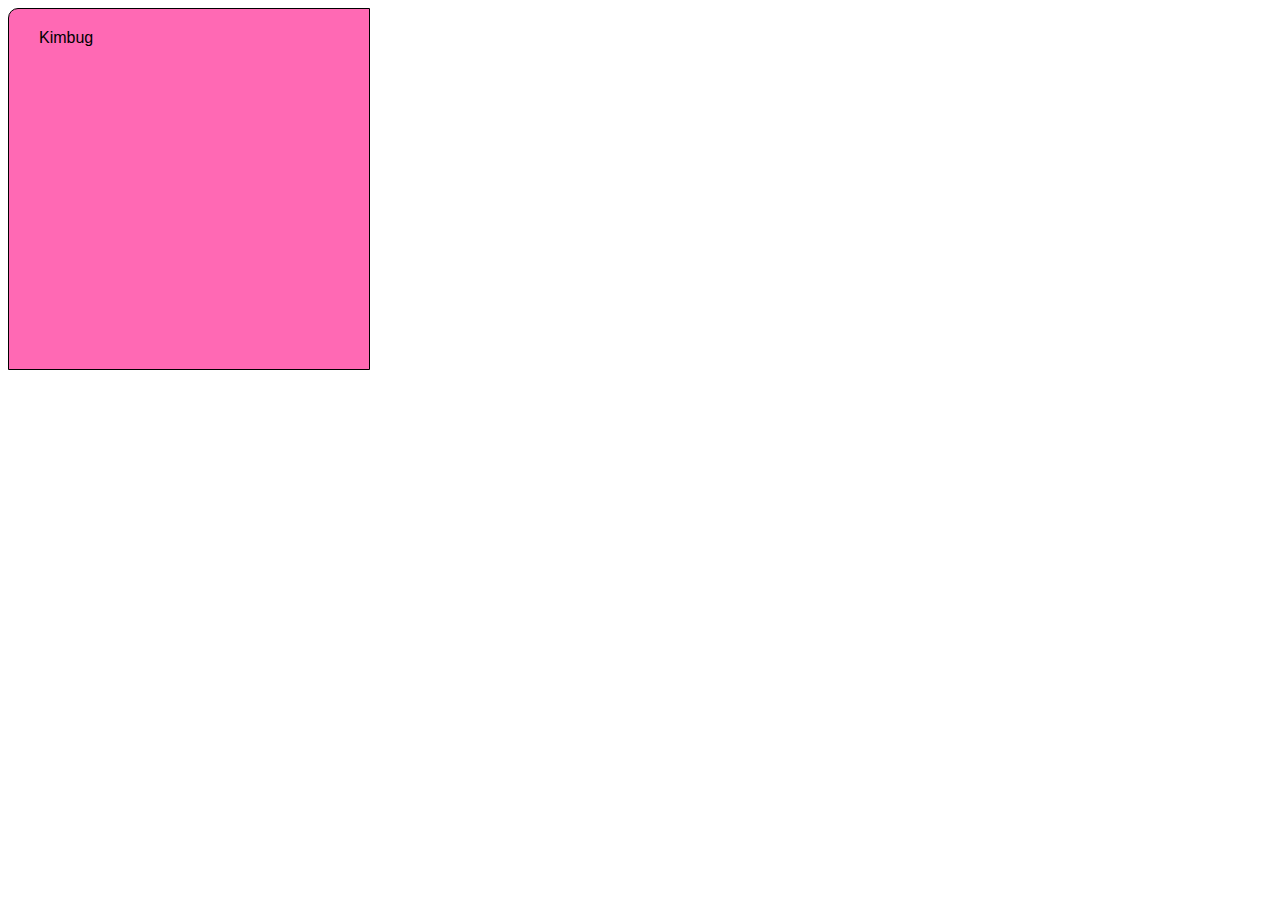
<file: index.html>
<!DOCTYPE html>
<html lang="en">
<head>
    <meta charset="UTF-8">
    <meta http-equiv="X-UA-Compatible" content="IE=edge">
    <meta name="viewport" content="width=device-width, initial-scale=1.0">
    <title>Box Model</title>
    <link rel="stylesheet" href="./style.css">
</head>
<body>
    <div class="box">
        Kimbug
    </div>
</body>
</html>
</file>
<file: style.css>
body {
    font-family: "Poppins", sans-serif;
}

.box {
    width: 300px;
    height: 300px;
    padding: 20px 30px 40px;
    border: 1px #000 solid;
    border-top-left-radius: 10px;
    margin-bottom: 30px;
    background-color: hotpink;
}

/* Box Model: content-padding-border-margin
border: none;
border-radius: 50%; 
    > 원 모양
padding: 20px 30px 40px 30px;
    > top-right-bottom-left 순서
    > top-bottom, right-left 쌍 (입력 안 할 경우) */
</file>
